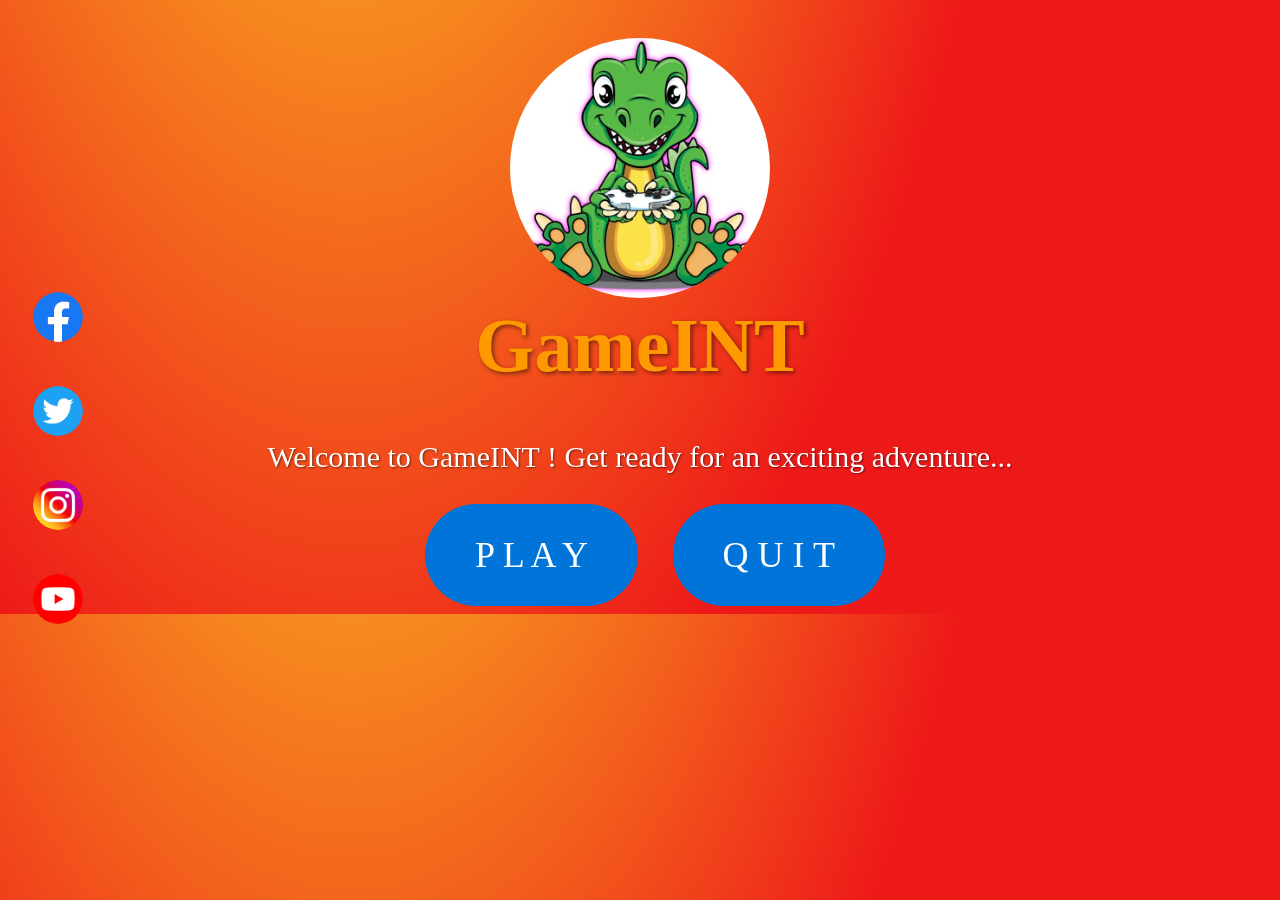
<file: index.html>
<!--1-home page HTML part-->
<!DOCTYPE html> <!--HTML version 5-->
<html>

<head>
    <link rel="stylesheet" href="styleHome.css"> <!--Link to the css file-->
    <link rel="icon" href="../assests/logo.jpeg"> <!--Link to the favicon-->
    <title>GameINT | Home</title> <!-- Display page title-->
</head>

<body>
    <main>
        <!-- Link for Social Media Icons -->
        <section class="social-icons">
            <a href="https://www.youtube.com" class="social-icon"><img
                    src="../assests/fb.webp" alt="Facebook"></a>
            <a href="https://www.youtube.com" class="social-icon"><img
                    src="../assests/twitter.webp" alt="Twitter"></a>
            <a href="https://www.youtube.com" class="social-icon"><img
                    src="../assests/inster.webp" alt="Instagram"></a>
            <a href="https://www.youtube.com" class="social-icon"><img
                    src="../assests/yout.webp" alt="Instagram"></a>
        </section>

        <img src="../assests/logo.jpeg" class="logo"> <!--Link to logo image-->

        <h1>GameINT</h1> <!--Heading of the game-->

        <p>Welcome to GameINT ! Get ready for an exciting adventure...</p> <!-- Game description -->

        <a href="indexGame.html" class="startButton">P L A Y</a> <!-- Link to the Play button -->
        <a href="google.com" class="startButton">Q U I T</a> <!-- Link to the Quit button -->

    </main>
</body>

</html>
</file>
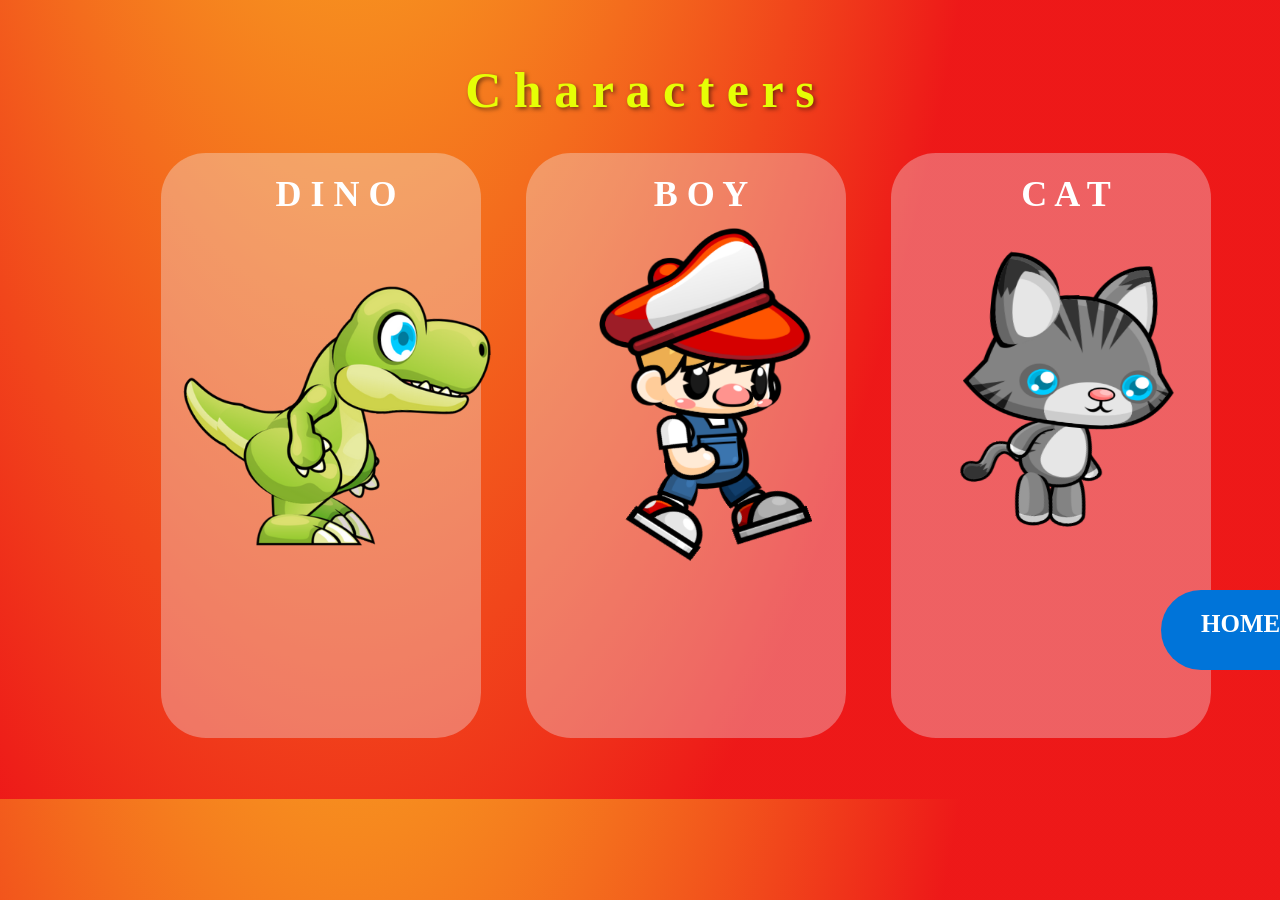
<file: indexGame.html>
<!--2-Characters page HTML part-->
<!DOCTYPE html> <!--HTML Version 5-->
<html>

<head>
    <link rel="stylesheet" href="styleZone.css"> <!--Link to the css file-->
    <link rel="icon" href="../assests/logo.jpeg"> <!--Link to the favicon-->
    <title>GameINT | Game Characters</title> <!-- Display Page Title-->
</head>

<body>
    <main>
        <h1>C h a r a c t e r s</h1> <!--Heading-->

        <div class="container"> <!--select characters options-->
            <div class="field1">
                <a href="indexStart2.html" class="select">D I N O </a> <!--Link to dino game-->
                <img src="../assests/Run (1).png" class="dino"> <!-- display dino image-->
            </div>

            <div class="field2">
                <a href="indexStart.html" class="select">B O Y</a> <!--Link to start page-->
                <img src="../assests/1Run (2).png" class="boy"> <!--display boy image-->
            </div>

            <div class="field3">
                <a href="indexStart3.html" class="select">C A T</a> <!--link to cat game-->
                <img src="../assests/2Run (1).png" class="cat"> <!-- display cat image-->
            </div>

        </div>
    </main>

    <div class="homeButton">
        <a href="indexHome.html" class="homebtn">HOME</a> <!--link to home button-->
    </div>

</body>

</html>
</file>
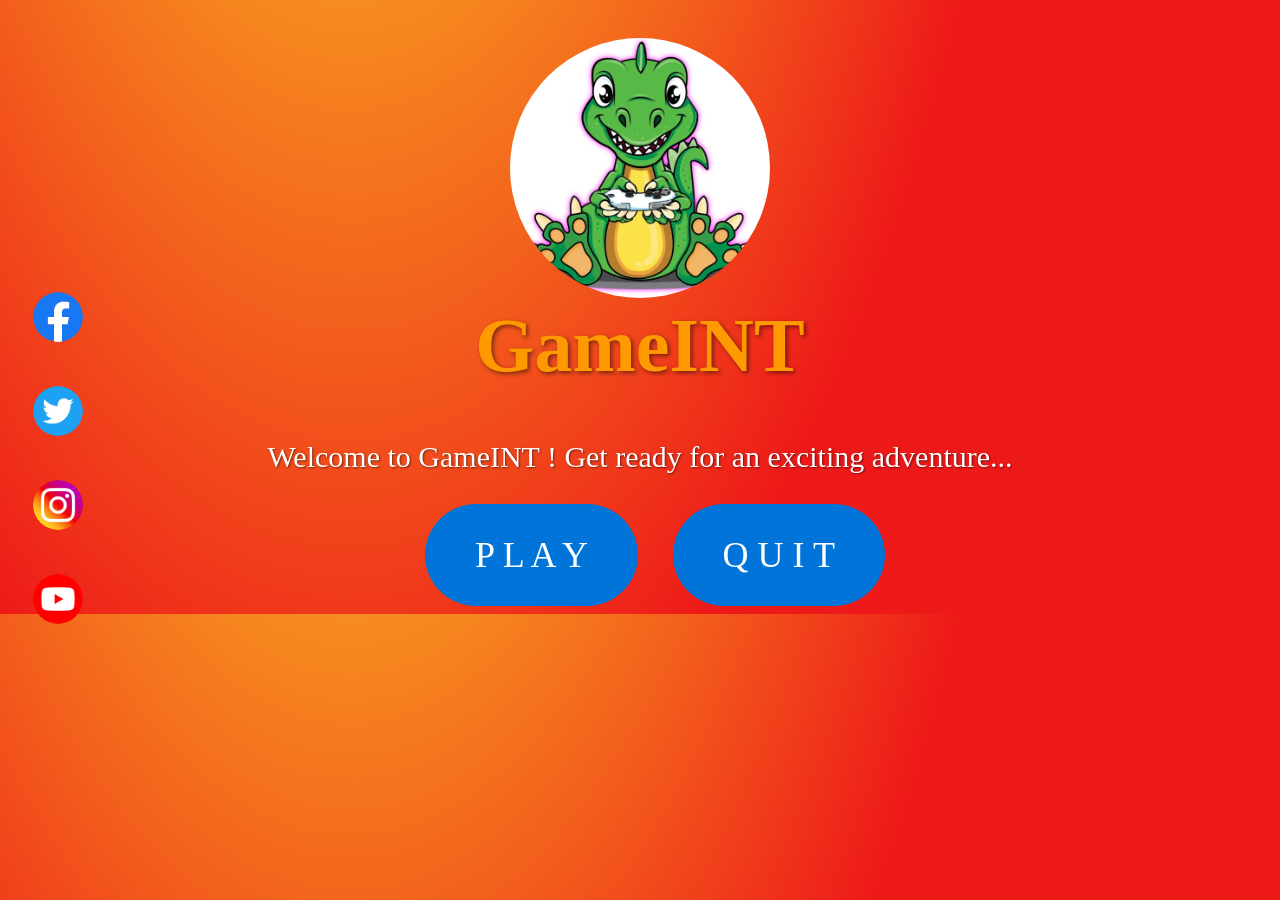
<file: indexHome.html>
<!--1-home page HTML part-->
<!DOCTYPE html> <!--HTML version 5-->
<html>

<head>
    <link rel="stylesheet" href="styleHome.css"> <!--Link to the css file-->
    <link rel="icon" href="../assests/logo.jpeg"> <!--Link to the favicon-->
    <title>GameINT | Home</title> <!-- Display page title-->
</head>

<body>
    <main>
        <!-- Link for Social Media Icons -->
        <section class="social-icons">
            <a href="https://www.youtube.com" class="social-icon"><img
                    src="../assests/fb.webp" alt="Facebook"></a>
            <a href="https://www.youtube.com" class="social-icon"><img
                    src="../assests/twitter.webp" alt="Twitter"></a>
            <a href="https://www.youtube.com" class="social-icon"><img
                    src="../assests/inster.webp" alt="Instagram"></a>
            <a href="https://www.youtube.com" class="social-icon"><img
                    src="../assests/yout.webp" alt="Instagram"></a>
        </section>

        <img src="../assests/logo.jpeg" class="logo"> <!--Link to logo image-->

        <h1>GameINT</h1> <!--Heading of the game-->

        <p>Welcome to GameINT ! Get ready for an exciting adventure...</p> <!-- Game description -->

        <a href="indexGame.html" class="startButton">P L A Y</a> <!-- Link to the Play button -->
        <a href="google.com" class="startButton">Q U I T</a> <!-- Link to the Quit button -->

    </main>
</body>

</html>
</file>
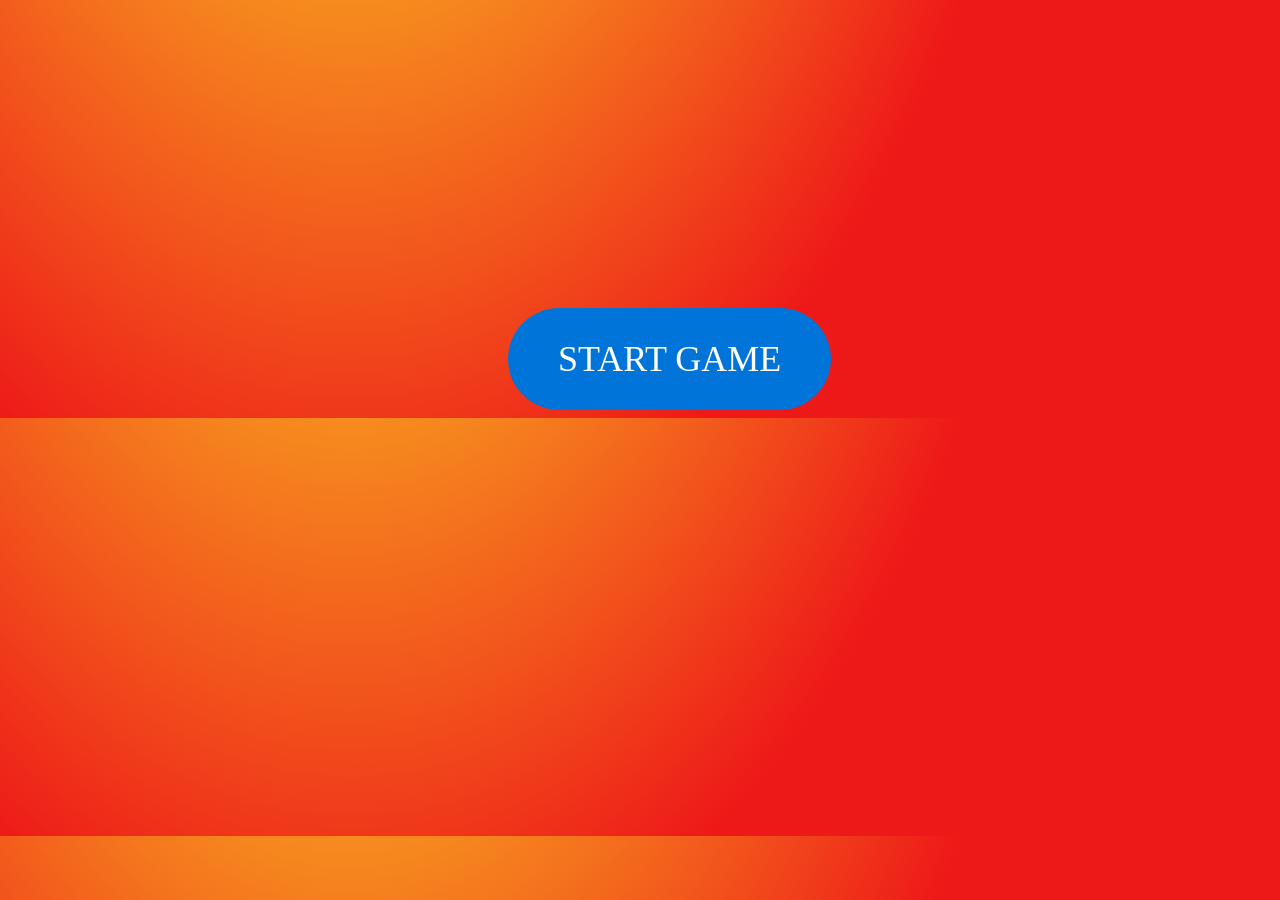
<file: indexStart.html>
<!--1-home page HTML part-->
<!DOCTYPE html> <!--HTML version 5-->
<html>

<head>
    <link rel="stylesheet" href="styleStart.css"> <!--Link to the css file-->
    <link rel="icon" href="../assests/logo.jpeg"> <!--Link to the favicon-->
    <title>GameINT | Start</title> <!-- Display page title-->
</head>

<body>
    <main>
        <div>
            <a href="indexRed.html" class="startButton">START GAME</a> <!-- Link to the start game button -->
        </div>


    </main>
</body>

</html>
</file>
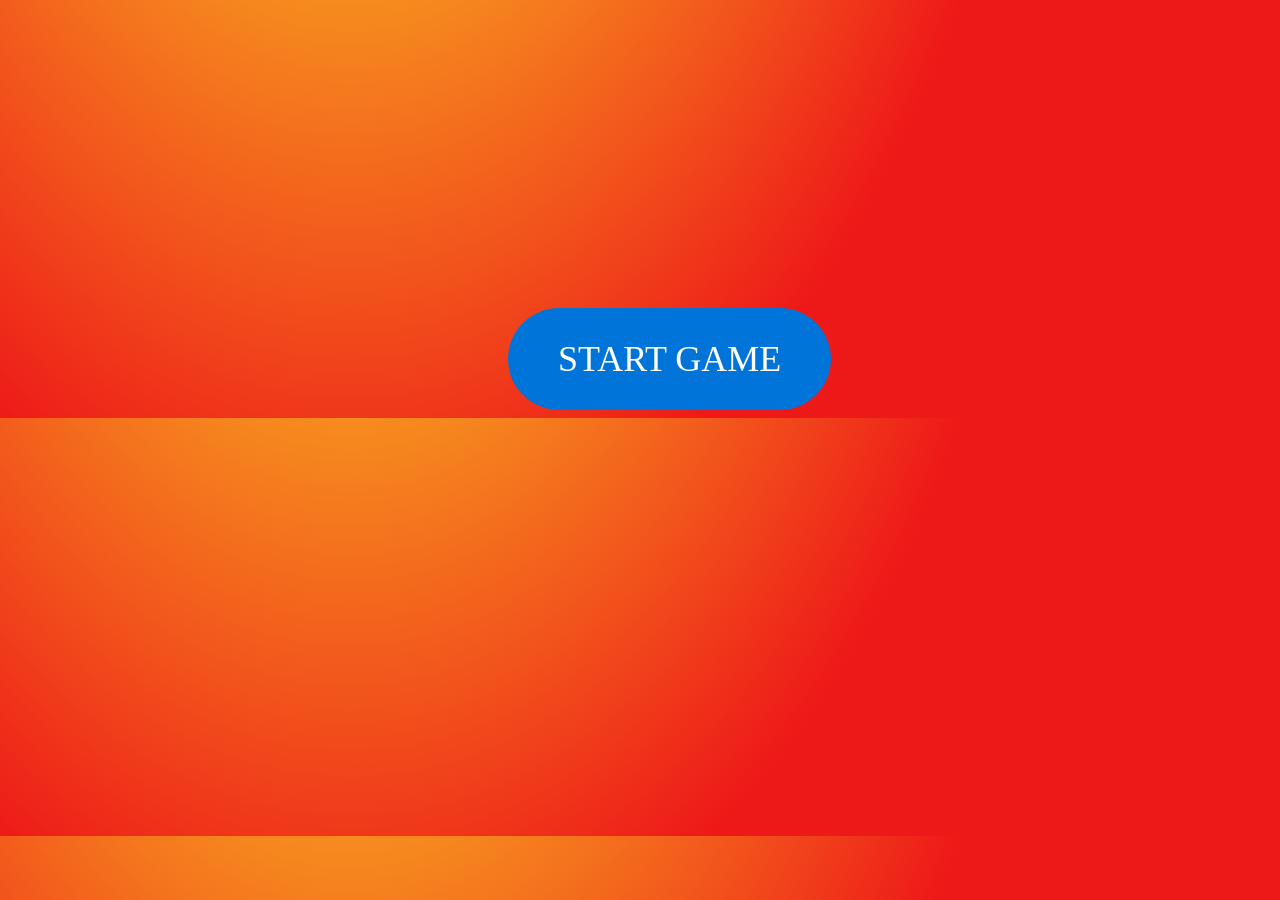
<file: indexStart2.html>
<!--1-home page HTML part-->
<!DOCTYPE html> <!--HTML version 5-->
<html>

<head>
    <link rel="stylesheet" href="styleStart.css"> <!--Link to the css file-->
    <link rel="icon" href="../assests/logo.jpeg"> <!--Link to the favicon-->
    <title>GameINT | Start</title> <!-- Display page title-->
</head>

<body>
    <main>
        <div>
            <a href="indexDino.html" class="startButton">START GAME</a> <!-- Link to the start game button -->
        </div>


    </main>
</body>

</html>
</file>
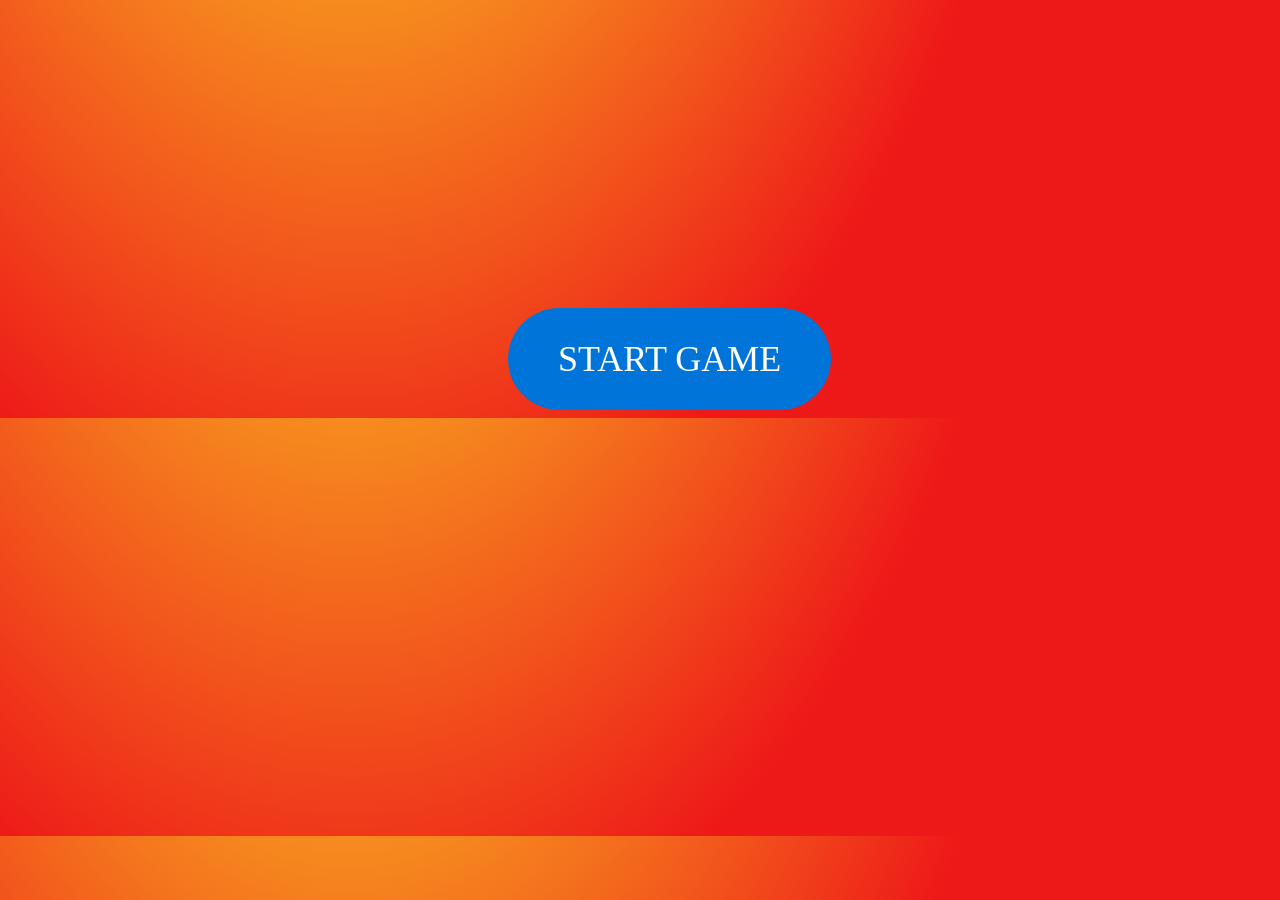
<file: indexStart3.html>
<!--1-home page HTML part-->
<!DOCTYPE html> <!--HTML version 5-->
<html>

<head>
    <link rel="stylesheet" href="styleStart.css"> <!--Link to the css file-->
    <link rel="icon" href="../assests/logo.jpeg"> <!--Link to the favicon-->
    <title>GameINT | Start</title> <!-- Display page title-->
</head>

<body>
    <main>
        <div>
            <a href="indexCat.html" class="startButton">START GAME</a> <!-- Link to the start game button -->
        </div>


    </main>
</body>

</html>
</file>
<file: styleHome.css>
/*1-Home page CSS part*/

/*Body styles*/
body {
    font-family: Arial, sans-serif;
    background-image: radial-gradient(54.97% 272.54% at 27.36% -134.72%, rgba(255, 251, 18, 0.92)0, rgba(236, 5, 5, 0.92)100%);
    margin: 30;
    padding: 0;
}

/*header styles*/
header {
    text-align: left;
    margin-left: 50px;
}

/*Logo image  styles*/
img {
    margin-top: 30px;
    max-width: 260px;
    height: auto;
    border-radius: 100%;
    transition: transform 0.3s ease;
    /* Apply the transition */
}

img:hover {
    transform: scale(1.1) rotate(10deg);
    /* Scale, rotate, and change opacity on hover */
}

/*Heading styles*/
h1 {
    font-family: 'Your Word Art Font', cursive;
    font-size: 76px;
    color: #ff9900;
    text-shadow: 2px 2px 4px rgba(0, 0, 0, 0.5);
    margin-top: 0px;
}

/* main Body styles*/
main {
    text-align: center;
}

/*Discription styles*/
p {
    font-family: 'Your Word Art Font', cursive;
    font-size: 30px;
    color: #ffffff;
    text-shadow: 1px 1px 2px rgba(0, 0, 0, 0.5);
    /*  subtle text shadow */
}

/* Styles for the links(start and Quit buttons) */
a.startButton {
    display: inline-block;
    background-color: #0074d9;
    color: #ffffff;
    padding: 30px 50px;
    font-size: 36px;
    text-decoration: none;
    /* Remove underlines from links */
    border-radius: 100px;
    transition: background-color 0.3s ease, transform 0.5s ease;
    /* Slower transition */
    font-family: 'Your Word Art Font', cursive;
    margin-left: 30px;
}

a.startButton:hover {
    background-color: #0056b3;
    transform: scale(1.2);
    /* Slightly scale up on hover */
}

/* Social Media Icons Styles */
.social-icons {
    position: fixed;
    top: 50%;
    /* Center vertically */
    transform: translateY(-50%);
    display: flex;
    flex-direction: column;
    /* Display icons vertically */
    align-items: center;
    /* Center horizontally */
    width: 100px;
}

.social-icon {
    margin-bottom: 10px;
    /* Add spacing between icons */
}

.social-icon img {
    width: 50px;
}
</file>
<file: styleZone.css>
/*2-characters page styles*/

/*Body styles*/
body {
  font-family: Arial, sans-serif;
  background-image: radial-gradient(54.97% 272.54% at 27.36% -134.72%, rgba(255, 251, 18, 0.92)0, rgba(236, 5, 5, 0.92)100%);
  margin: 61px;
}

/*Heading styles*/
h1 {
  font-family: 'Your Word Art Font', cursive;
  /* Replace 'Your Word Art Font' with your desired font */
  font-size: 50px;
  color: #e6ff05;
  /* Change the color to your preference */
  text-shadow: 2px 2px 4px rgba(0, 0, 0, 0.5);
  /* Add a text shadow */

}

/*main Body styles*/
main {
  text-align: center;
}

/* Style for the link (character name) */
a.select {
  display: inline-block;
  font-weight: bold;
  color: #ffffff;
  padding: 20px 50px;
  font-size: 36px;
  text-decoration: none;
  /* Remove underlines from links */
  border-radius: 30px;
  transition: background-color 0.3s ease, transform 0.5s ease;
  /* Slower transition */
  font-family: 'Your Word Art Font', cursive;
  margin-left: 30px;

}

a.select:hover {
  transform: scale(1.2);
  /* Slightly scale up on hover */
}

/*dino character box styles*/
.field1 {
  background-color: rgba(240, 248, 255, 0.322);
  width: 25vw;
  height: 65vh;
  background-position: center;
  border-radius: 5vh;
  transition: 1s;
}

.field1:hover {
  margin-top: 3vh;
}

.dino {
  width: 500px;
}

/*Boy character box styles*/
.field1 p {
  color: white;
  padding: 4vw;
  font-size: 2.2vh;
}

.field2 {
  background-color: rgba(240, 248, 255, 0.322);
  width: 25vw;
  height: 65vh;
  background-position: center;
  border-radius: 5vh;
  transition: 1s;
}

.field2:hover {
  margin-top: 3vh;
}

.boy {
  width: 500px;
  height: 390px;
  margin-left: -110px;
  margin-top: -30px;
}

/*Cat character box styles*/
.field3 {
  background-color: rgba(240, 248, 255, 0.322);
  width: 25vw;
  height: 65vh;
  background-position: center;
  border-radius: 5vh;
  transition: 1s;
}

.field3:hover {
  margin-top: 3vh;
}

.cat {
  width: 400px;
  height: 300px;
  margin-left: -30px;
}

/*boxes styles*/
.container {
  display: flex;
  gap: 5vh;
  margin-left: 100px;
}



/*back to home button styles*/
.homeButton {
  position: fixed;
  top: 10%;
  /* Center vertically */
  display: flex;
  flex-direction: column;
  /* Display icons vertically */

  background-color: #0074d9;
  width: 160px;
  height: 80px;
  border-radius: 70px;
  margin-left: 1100px;
  margin-top: 500px;
}

/*home button styles*/
.homebtn {
  color: #ffffff;
  text-decoration: none;
  font-weight: bold;
  font-size: 25px;
  margin-left: 40px;
  margin-top: 20px;
  font-family: 'Your Word Art Font', cursive
}

.homeButton:hover {
  background-color: #0056b3;
  transform: scale(1.1);
  /* Slightly scale up on hover */
  transition: background-color 0.3s ease, transform 0.5s ease;
}
</file>
<file: styleStart.css>
/*Stsrt game button styles*/
a.startButton {
    display: inline-block;
    background-color: #0074d9;
    color: #ffffff;
    padding: 30px 50px;
    font-size: 36px;
    text-decoration: none;
    /* Remove underlines from links */
    border-radius: 100px;
    transition: background-color 0.3s ease, transform 0.5s ease;
    /* Slower transition */
    font-family: 'Your Word Art Font', cursive;
    margin-left: 500px;
    margin-top: 300px;

}

a.startButton:hover {
    background-color: #0056b3;
    transform: scale(1.2);
    /* Slightly scale up on hover */
}

/*body styles*/
body {
    background-image: radial-gradient(54.97% 272.54% at 27.36% -134.72%, rgba(255, 251, 18, 0.92)0, rgba(236, 5, 5, 0.92)100%);
}
</file>
